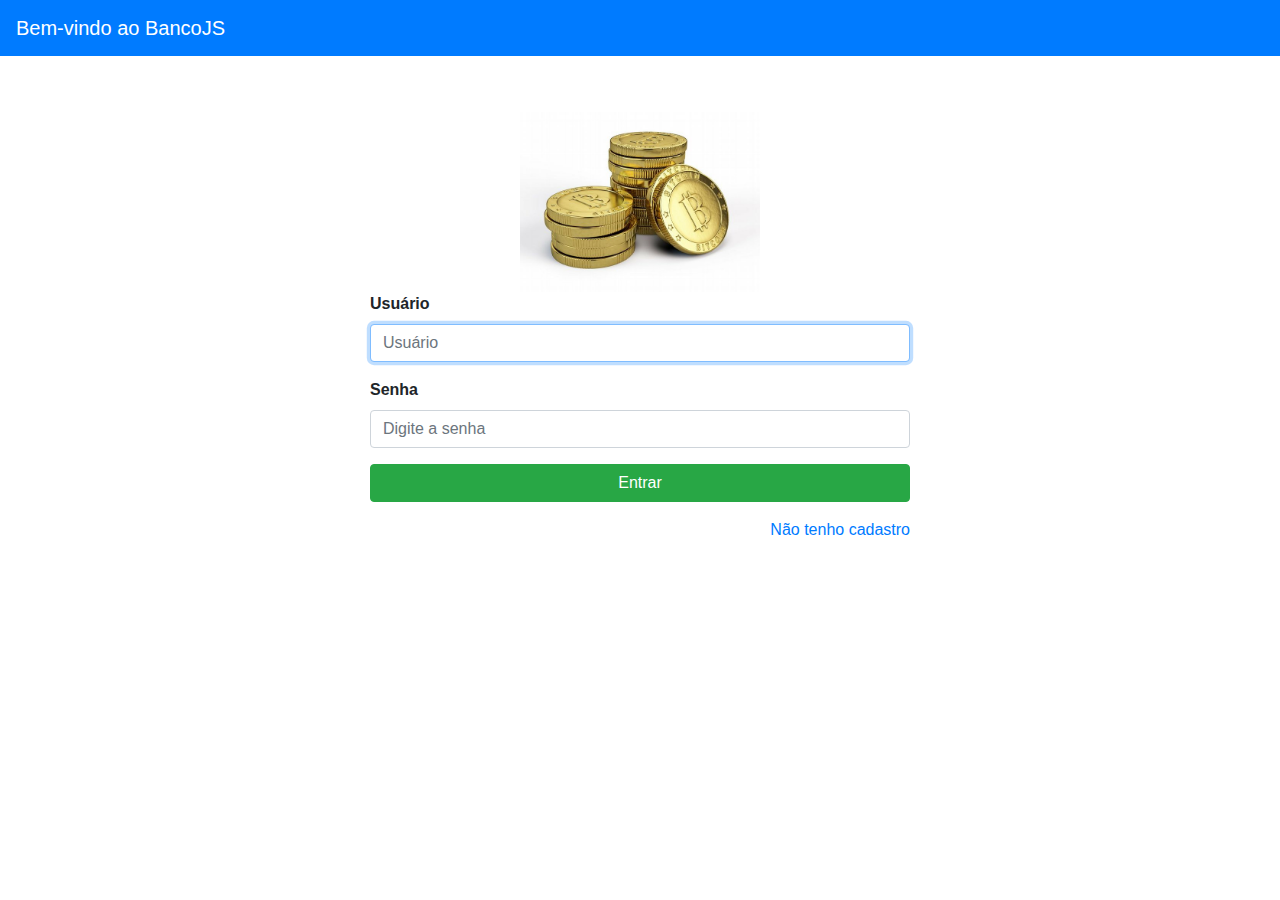
<file: index.html>
<!DOCTYPE html>
<html>
<head>
	<title></title>
</head>
<body>

	<script type="text/javascript">
           
					  sessionStorage.setItem('userId', null);
            sessionStorage.setItem('userAvatar', null);
	   				sessionStorage.setItem('usuario', null);
            sessionStorage.setItem('senha', null);
	   				sessionStorage.setItem('userSaldo', null);
	   				sessionStorage.setItem('dataCad', null);
            sessionStorage.setItem('n', 0);
            sessionStorage.setItem('loginErro', 0);
    
					  location.href  = "views/login.html";

	</script>

</body>
</html>
</file>
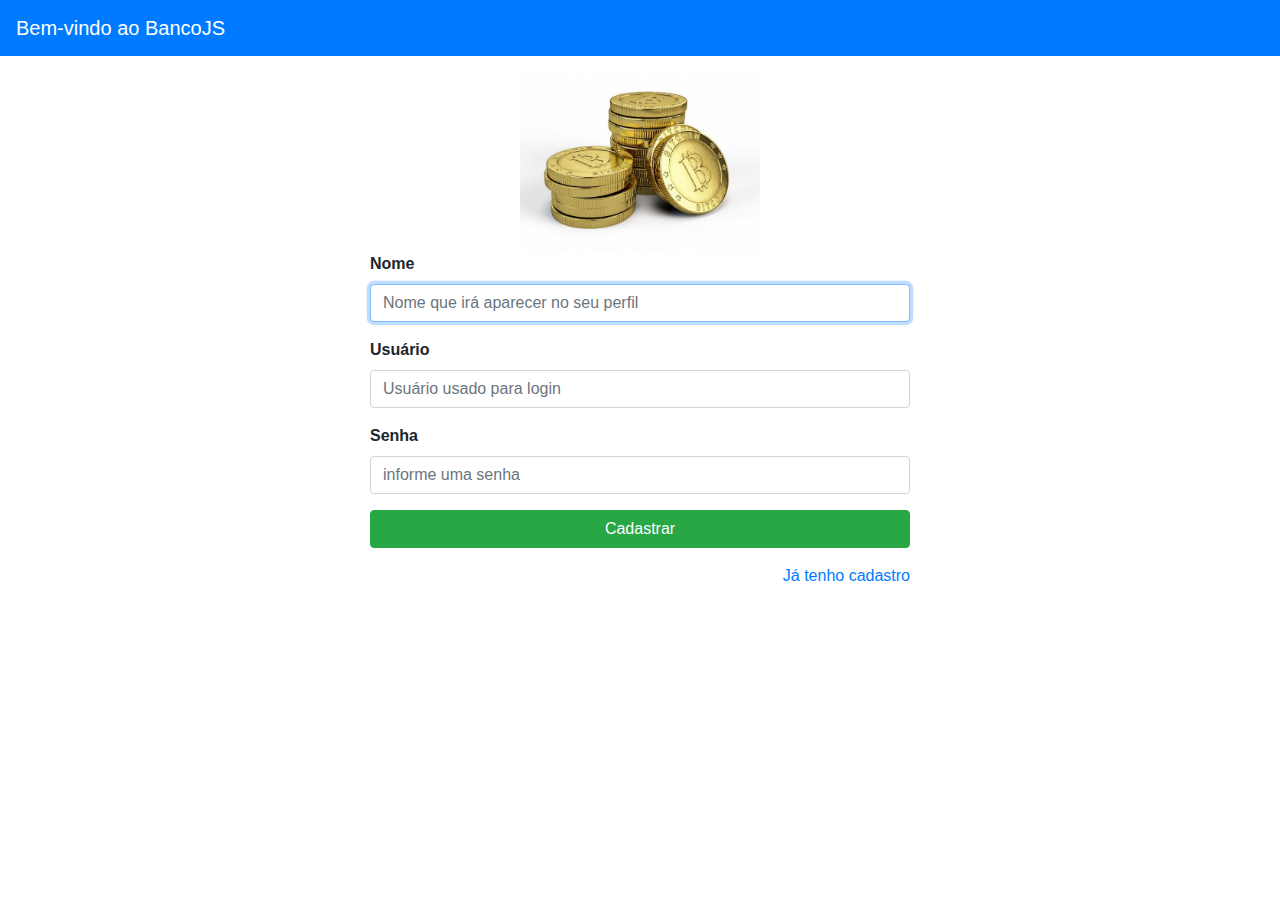
<file: views/cad.html>
<!doctype html>
<html lang="pt-br">
  <head>
    
    <meta charset="utf-8">
    <meta name="viewport" content="width=device-width, initial-scale=1, shrink-to-fit=no">
	  <link rel="stylesheet" href="../lib/bootstrap/css/bootstrap.min.css">
    <script src="mensagem.js"></script>
    

    <title>BancoJS</title>
  </head>
  <body>

 <nav class="navbar navbar-expand-lg navbar-dark bg-primary">
	  <a class="navbar-brand" href="#">Bem-vindo ao BancoJS</a>
 </nav>

<div class="container">

    <div class="row">		

    	<div class="col-md-3"></div>	

	   <div class="col-md-6">

	    <div class="text-center mt-2">	
	    		<img src="../images/iconLogin.jpg" width="240" class="mt-2 img-fluid">
	    </div>
	    		
	    	

	    		<label><strong>Nome</strong></label>
	    		<input type="text" class="form-control mb-3" autofocus placeholder="Nome que irá aparecer no seu perfil" id="nome">

	    		<label><strong>Usuário</strong></label>
	    		<input type="text" class="form-control mb-3" autofocus placeholder="Usuário usado para login" id="usuario">

	    		<label><strong>Senha</strong></label>
	    		<input type="password" class="form-control mb-3" placeholder="informe uma senha" id="senha">

	    		<button class="btn btn-success btn-block mb-3" id="btnCad">Cadastrar</button>
	    			
	    	  <script>
                      if (sessionStorage.getItem('loginErro') == '1')
                        {
                            document.write(mensagem("informações incompletas !"));
                        }
                           
              </script>  

	    		<div class="text-right mt-3">
	    				<a href="login.html">Já tenho cadastro</a>
	    		</div>

	  </div>	

    	<div class="col-md-3"></div>

    </div>

	</div> <!-- Fecha container -->

	<script type="text/javascript">
			
		let btnCad     =   document.querySelector('#btnCad');
		let nome       =   document.querySelector('#nome');
		let usuario    =   document.querySelector('#usuario');
		let senha      =   document.querySelector('#senha');

		btnCad.addEventListener('click', function ()
		{
			sessionStorage.setItem('nome', nome.value);
			sessionStorage.setItem('usuario', usuario.value);
			sessionStorage.setItem('senha', senha.value);
			sessionStorage.setItem('dataCad', dia());	

			location.href = "../controller/cadCtrl.html";

		});

	</script>

	<script type="text/javascript" src="../lib/bootstrap/js/dia.js"></script>

    <script src="https://code.jquery.com/jquery-3.3.1.slim.min.js" integrity="sha384-q8i/X+965DzO0rT7abK41JStQIAqVgRVzpbzo5smXKp4YfRvH+8abtTE1Pi6jizo" crossorigin="anonymous"></script>
    <script src="https://cdnjs.cloudflare.com/ajax/libs/popper.js/1.14.0/umd/popper.min.js" integrity="sha384-cs/chFZiN24E4KMATLdqdvsezGxaGsi4hLGOzlXwp5UZB1LY//20VyM2taTB4QvJ" crossorigin="anonymous"></script>
    <script src="../lib/bootstrap/js/bootstrap.min.js"></script>
  </body>
</html>
</file>
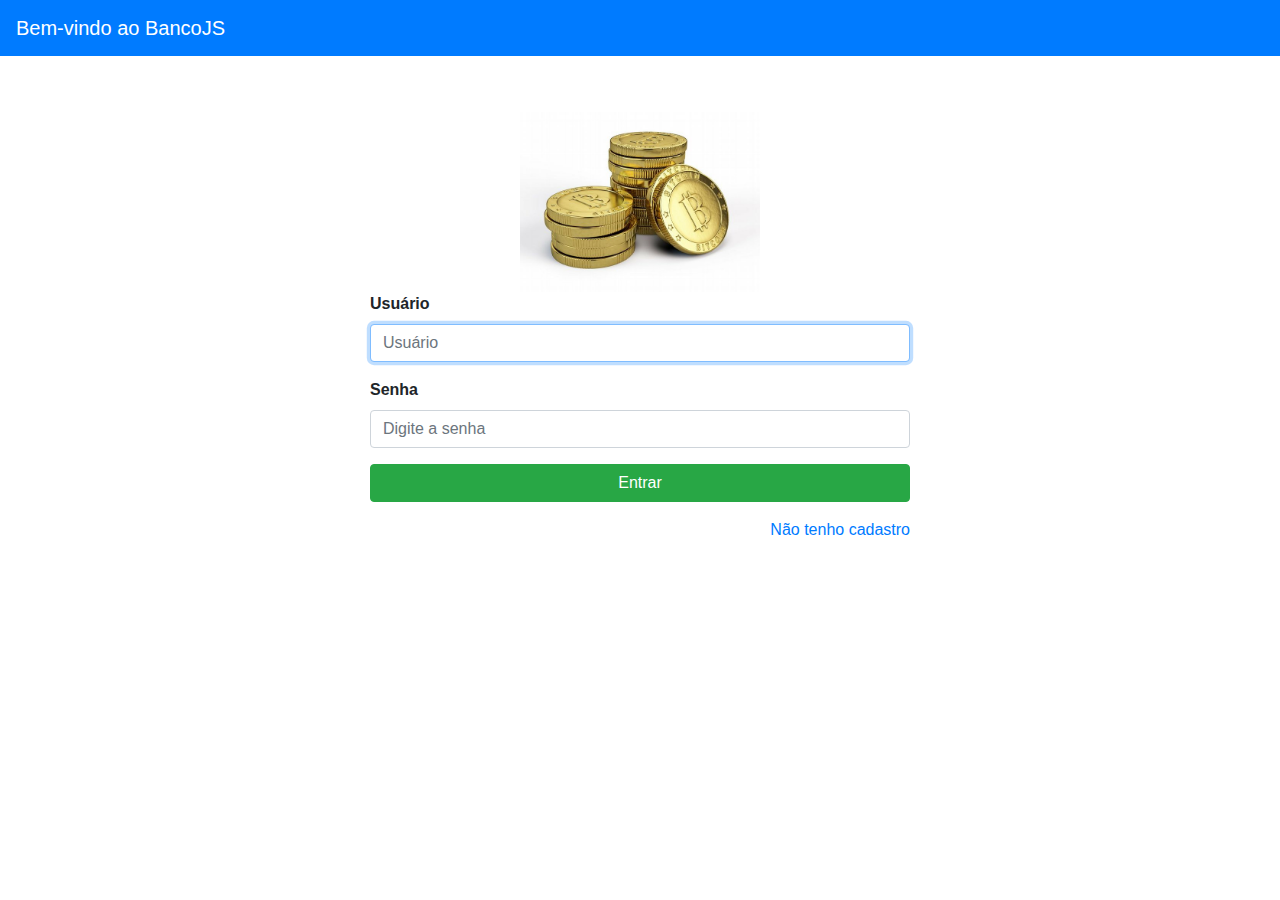
<file: views/login.html>
<!doctype html>
<html lang="pt-br">
  <head>
    
    <meta charset="utf-8">
    <meta name="viewport" content="width=device-width, initial-scale=1, shrink-to-fit=no">
	  <link rel="stylesheet" href="../lib/bootstrap/css/bootstrap.min.css">
    <script src="mensagem.js"></script>

    <title>BancoJS - Login</title>

  </head>
  <body>

 <nav class="navbar navbar-expand-lg navbar-dark bg-primary">
	  <a class="navbar-brand" href="#">Bem-vindo ao BancoJS</a>
 </nav>

<div class="container">

    <div class="row">		

    	<div class="col-md-3"></div>	

	   <div class="col-md-6">

	    <div class="text-center mt-5">	
	    		<img src="../images/iconLogin.jpg" width="240" class="mt-2 img-fluid">
	    </div>
	    		
	    <!-- /////////////////////////////// Formulário de Login //////////////////////////////// -->


	    		<label><strong>Usuário</strong></label>
	    		<input type="text" class="form-control mb-3" autofocus placeholder="Usuário" id="usuario">

	    		<label><strong>Senha</strong></label>
	    		<input type="password" class="form-control mb-3" placeholder="Digite a senha" id="senha">

	    		<button class="btn btn-success btn-block mb-3" id="btnLogin">Entrar</button>
	    			
           <script>
            if (sessionStorage.getItem('loginErro') == '1')
              {
                  document.write(mensagem("Senha ou Usuário inválido !"));
              }
        </script>    
       
	    		<div class="text-right mt-3">
	    				<a href="cad.html">Não tenho cadastro</a>
	    		</div>
       
       
       
       
	  </div>	

	  <!-- /////////////////////////////// Formulário de Login //////////////////////////////// -->

      
    	<div class="col-md-3"></div>

    </div>

	</div> <!-- Fecha container -->

	<script type="text/javascript">
		
		let btnLogin  =   document.querySelector('#btnLogin');
		let usuario   =   document.querySelector('#usuario');
		let senha  	  =   document.querySelector('#senha');

		btnLogin.addEventListener('click', function ()
		{
			sessionStorage.setItem('usuario', usuario.value);
			sessionStorage.setItem('senha', senha.value);
			location.href = "../controller/logarCtrl.html";
		});

	</script>


    <script src="https://code.jquery.com/jquery-3.3.1.slim.min.js" integrity="sha384-q8i/X+965DzO0rT7abK41JStQIAqVgRVzpbzo5smXKp4YfRvH+8abtTE1Pi6jizo" crossorigin="anonymous"></script>
    <script src="https://cdnjs.cloudflare.com/ajax/libs/popper.js/1.14.0/umd/popper.min.js" integrity="sha384-cs/chFZiN24E4KMATLdqdvsezGxaGsi4hLGOzlXwp5UZB1LY//20VyM2taTB4QvJ" crossorigin="anonymous"></script>
    <script src="../lib/bootstrap/js/bootstrap.min.js"></script>
    
  </body>
</html>
</file>
